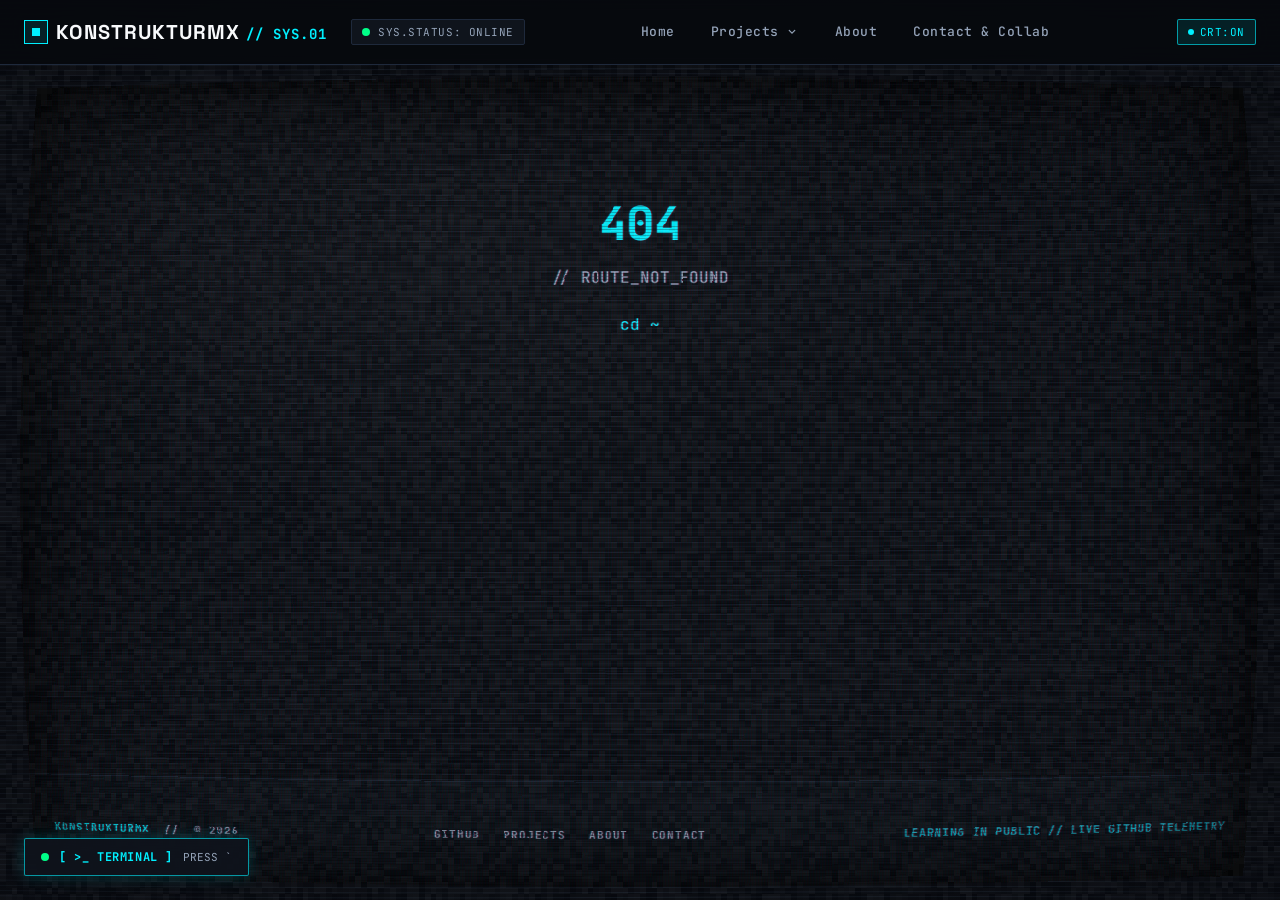
<file: index.html>
<!doctype html>
<html lang="en" class="dark">
  <head>
    <meta charset="UTF-8" />
    <meta name="viewport" content="width=device-width, initial-scale=1.0" />
    <meta name="theme-color" content="#07090E" />
    <!-- Per-page title/description/canonical/og:url are rewritten at build time by scripts/build-pages.mjs -->
    <title>Konstrukturmx — self-taught developer, learning in public</title>
    <meta name="description" content="Portfolio and live GitHub dashboard of Konstrukturmx, a self-taught developer building Rust tools, web apps and 3D experiments in the open." />
    <link rel="canonical" href="https://konstrukturmx.github.io/" />
    <meta name="author" content="Konstrukturmx" />

    <meta property="og:type" content="website" />
    <meta property="og:site_name" content="Konstrukturmx" />
    <meta property="og:title" content="Konstrukturmx — self-taught developer, learning in public" />
    <meta property="og:description" content="Portfolio and live GitHub dashboard of Konstrukturmx, a self-taught developer building Rust tools, web apps and 3D experiments in the open." />
    <meta property="og:url" content="https://konstrukturmx.github.io/" />
    <meta property="og:image" content="https://konstrukturmx.github.io/og.png" />
    <meta property="og:image:width" content="1200" />
    <meta property="og:image:height" content="630" />
    <meta property="og:image:alt" content="Konstrukturmx — learning in public, one commit at a time." />
    <meta name="twitter:card" content="summary_large_image" />
    <meta name="twitter:image" content="https://konstrukturmx.github.io/og.png" />

    <script type="application/ld+json">
      {
        "@context": "https://schema.org",
        "@type": "Person",
        "name": "Konstrukturmx",
        "url": "https://konstrukturmx.github.io/",
        "image": "https://konstrukturmx.github.io/og.png",
        "jobTitle": "Self-taught developer",
        "description": "A self-taught developer who learns by building and shares everything in the open.",
        "sameAs": ["https://github.com/Konstrukturmx"],
        "knowsAbout": ["Rust", "TypeScript", "React", "Three.js", "PHP", "Open source"]
      }
    </script>

    <link rel="icon" href="/favicon.svg" type="image/svg+xml" />
    <!-- Fonts are self-hosted (see src/main.tsx and src/index.css); no third-party requests. -->
    <script type="module" crossorigin src="/assets/index-CLAcXfgR.js"></script>
    <link rel="modulepreload" crossorigin href="/assets/motion-BxJV8lak.js">
    <link rel="stylesheet" crossorigin href="/assets/index-CYS365Uf.css">
  </head>
  <body class="bg-background text-on-surface font-body min-h-screen selection:bg-primary selection:text-on-primary overflow-x-hidden">
    <div id="root"></div>
  </body>
</html>
</file>
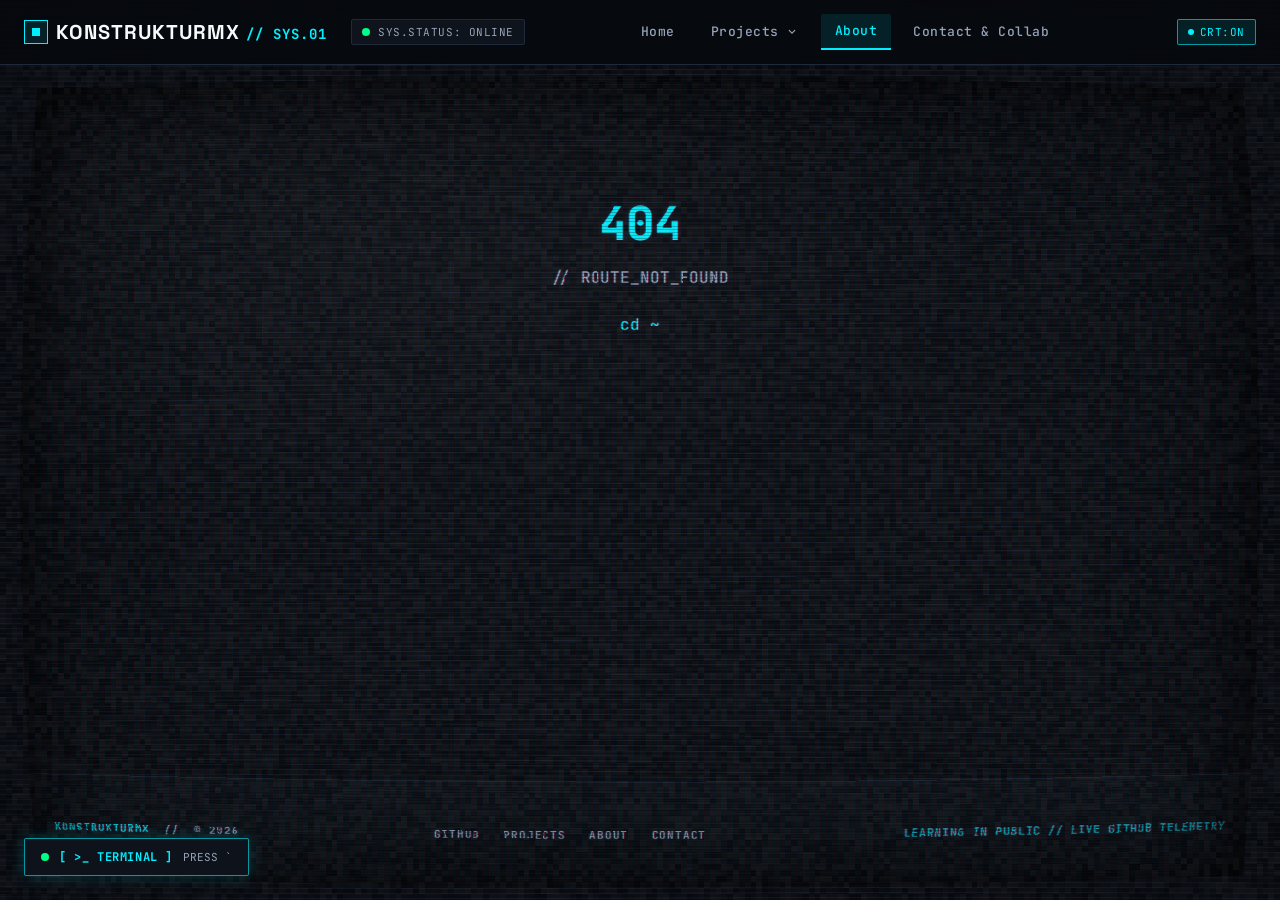
<file: about/index.html>
<!doctype html>
<html lang="en" class="dark">
  <head>
    <meta charset="UTF-8" />
    <meta name="viewport" content="width=device-width, initial-scale=1.0" />
    <meta name="theme-color" content="#07090E" />
    <!-- Per-page title/description/canonical/og:url are rewritten at build time by scripts/build-pages.mjs -->
    <title>About — Konstrukturmx</title>
    <meta name="description" content="Konstrukturmx started coding recently: a generalist who learns by shipping, loves open source and builds a bit of everything." />
    <link rel="canonical" href="https://konstrukturmx.github.io/about/" />
    <meta name="author" content="Konstrukturmx" />

    <meta property="og:type" content="website" />
    <meta property="og:site_name" content="Konstrukturmx" />
    <meta property="og:title" content="About — Konstrukturmx" />
    <meta property="og:description" content="Konstrukturmx started coding recently: a generalist who learns by shipping, loves open source and builds a bit of everything." />
    <meta property="og:url" content="https://konstrukturmx.github.io/about/" />
    <meta property="og:image" content="https://konstrukturmx.github.io/og.png" />
    <meta property="og:image:width" content="1200" />
    <meta property="og:image:height" content="630" />
    <meta property="og:image:alt" content="Konstrukturmx — learning in public, one commit at a time." />
    <meta name="twitter:card" content="summary_large_image" />
    <meta name="twitter:image" content="https://konstrukturmx.github.io/og.png" />

    <script type="application/ld+json">
      {
        "@context": "https://schema.org",
        "@type": "Person",
        "name": "Konstrukturmx",
        "url": "https://konstrukturmx.github.io/",
        "image": "https://konstrukturmx.github.io/og.png",
        "jobTitle": "Self-taught developer",
        "description": "A self-taught developer who learns by building and shares everything in the open.",
        "sameAs": ["https://github.com/Konstrukturmx"],
        "knowsAbout": ["Rust", "TypeScript", "React", "Three.js", "PHP", "Open source"]
      }
    </script>

    <link rel="icon" href="/favicon.svg" type="image/svg+xml" />
    <!-- Fonts are self-hosted (see src/main.tsx and src/index.css); no third-party requests. -->
    <script type="module" crossorigin src="/assets/index-CLAcXfgR.js"></script>
    <link rel="modulepreload" crossorigin href="/assets/motion-BxJV8lak.js">
    <link rel="stylesheet" crossorigin href="/assets/index-CYS365Uf.css">
  </head>
  <body class="bg-background text-on-surface font-body min-h-screen selection:bg-primary selection:text-on-primary overflow-x-hidden">
    <div id="root"></div>
  </body>
</html>
</file>
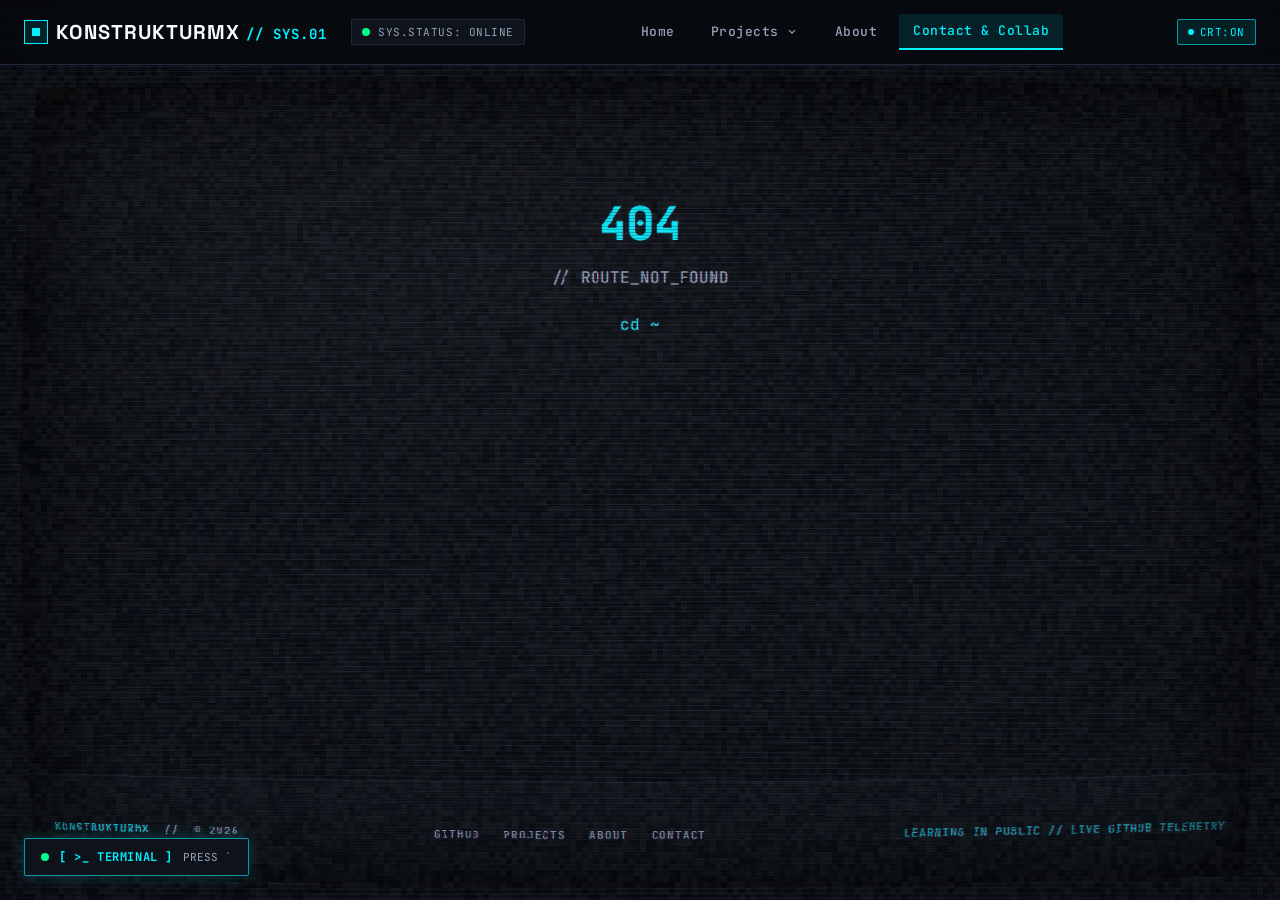
<file: contact/index.html>
<!doctype html>
<html lang="en" class="dark">
  <head>
    <meta charset="UTF-8" />
    <meta name="viewport" content="width=device-width, initial-scale=1.0" />
    <meta name="theme-color" content="#07090E" />
    <!-- Per-page title/description/canonical/og:url are rewritten at build time by scripts/build-pages.mjs -->
    <title>Contact — Konstrukturmx</title>
    <meta name="description" content="Get in touch with Konstrukturmx about open-source collaboration, feedback on projects or small builds." />
    <link rel="canonical" href="https://konstrukturmx.github.io/contact/" />
    <meta name="author" content="Konstrukturmx" />

    <meta property="og:type" content="website" />
    <meta property="og:site_name" content="Konstrukturmx" />
    <meta property="og:title" content="Contact — Konstrukturmx" />
    <meta property="og:description" content="Get in touch with Konstrukturmx about open-source collaboration, feedback on projects or small builds." />
    <meta property="og:url" content="https://konstrukturmx.github.io/contact/" />
    <meta property="og:image" content="https://konstrukturmx.github.io/og.png" />
    <meta property="og:image:width" content="1200" />
    <meta property="og:image:height" content="630" />
    <meta property="og:image:alt" content="Konstrukturmx — learning in public, one commit at a time." />
    <meta name="twitter:card" content="summary_large_image" />
    <meta name="twitter:image" content="https://konstrukturmx.github.io/og.png" />

    <script type="application/ld+json">
      {
        "@context": "https://schema.org",
        "@type": "Person",
        "name": "Konstrukturmx",
        "url": "https://konstrukturmx.github.io/",
        "image": "https://konstrukturmx.github.io/og.png",
        "jobTitle": "Self-taught developer",
        "description": "A self-taught developer who learns by building and shares everything in the open.",
        "sameAs": ["https://github.com/Konstrukturmx"],
        "knowsAbout": ["Rust", "TypeScript", "React", "Three.js", "PHP", "Open source"]
      }
    </script>

    <link rel="icon" href="/favicon.svg" type="image/svg+xml" />
    <!-- Fonts are self-hosted (see src/main.tsx and src/index.css); no third-party requests. -->
    <script type="module" crossorigin src="/assets/index-CLAcXfgR.js"></script>
    <link rel="modulepreload" crossorigin href="/assets/motion-BxJV8lak.js">
    <link rel="stylesheet" crossorigin href="/assets/index-CYS365Uf.css">
  </head>
  <body class="bg-background text-on-surface font-body min-h-screen selection:bg-primary selection:text-on-primary overflow-x-hidden">
    <div id="root"></div>
  </body>
</html>
</file>
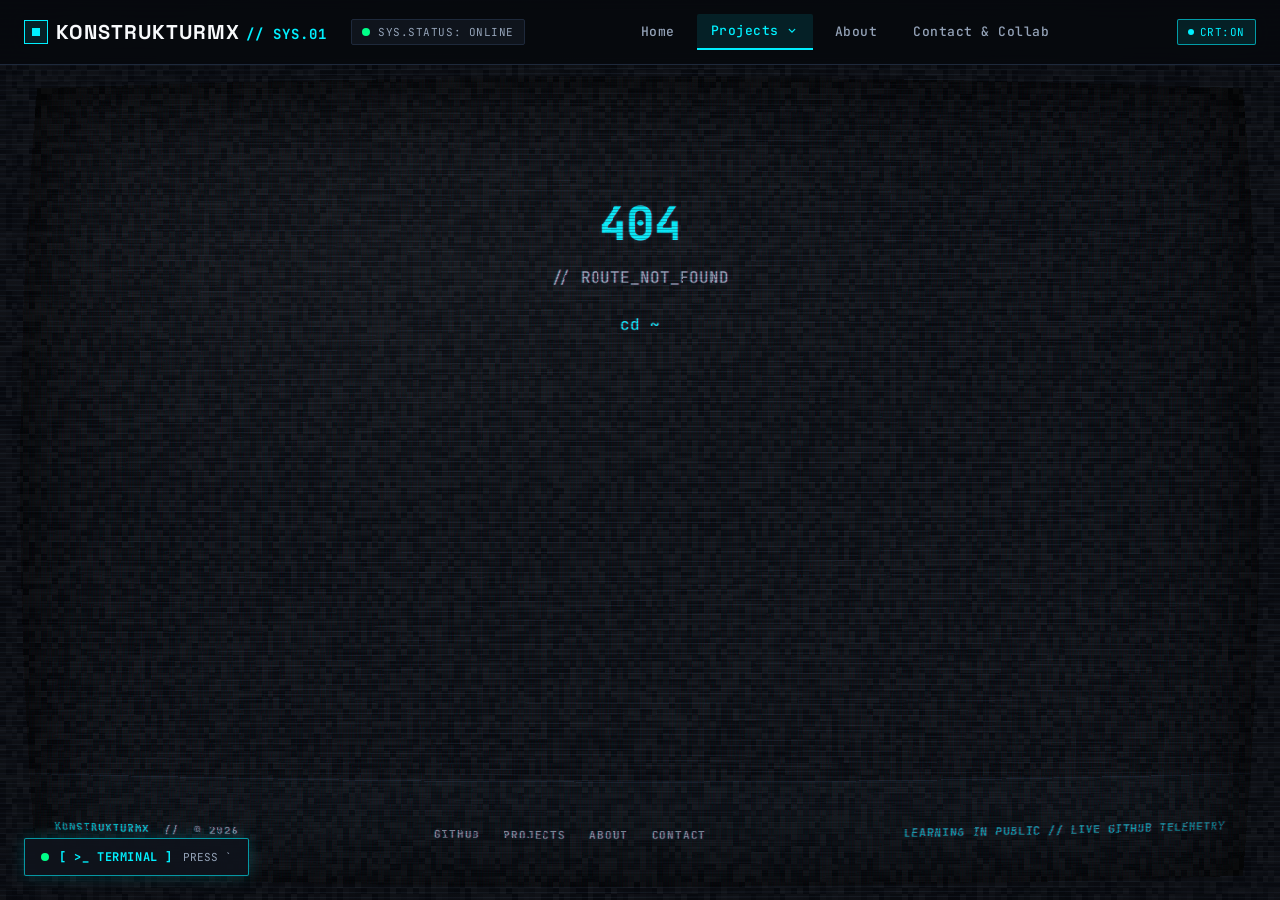
<file: projects/index.html>
<!doctype html>
<html lang="en" class="dark">
  <head>
    <meta charset="UTF-8" />
    <meta name="viewport" content="width=device-width, initial-scale=1.0" />
    <meta name="theme-color" content="#07090E" />
    <!-- Per-page title/description/canonical/og:url are rewritten at build time by scripts/build-pages.mjs -->
    <title>Projects — Konstrukturmx</title>
    <meta name="description" content="Every public repository by Konstrukturmx, synced automatically from GitHub: Rust tools, web projects and experiments." />
    <link rel="canonical" href="https://konstrukturmx.github.io/projects/" />
    <meta name="author" content="Konstrukturmx" />

    <meta property="og:type" content="website" />
    <meta property="og:site_name" content="Konstrukturmx" />
    <meta property="og:title" content="Projects — Konstrukturmx" />
    <meta property="og:description" content="Every public repository by Konstrukturmx, synced automatically from GitHub: Rust tools, web projects and experiments." />
    <meta property="og:url" content="https://konstrukturmx.github.io/projects/" />
    <meta property="og:image" content="https://konstrukturmx.github.io/og.png" />
    <meta property="og:image:width" content="1200" />
    <meta property="og:image:height" content="630" />
    <meta property="og:image:alt" content="Konstrukturmx — learning in public, one commit at a time." />
    <meta name="twitter:card" content="summary_large_image" />
    <meta name="twitter:image" content="https://konstrukturmx.github.io/og.png" />

    <script type="application/ld+json">
      {
        "@context": "https://schema.org",
        "@type": "Person",
        "name": "Konstrukturmx",
        "url": "https://konstrukturmx.github.io/",
        "image": "https://konstrukturmx.github.io/og.png",
        "jobTitle": "Self-taught developer",
        "description": "A self-taught developer who learns by building and shares everything in the open.",
        "sameAs": ["https://github.com/Konstrukturmx"],
        "knowsAbout": ["Rust", "TypeScript", "React", "Three.js", "PHP", "Open source"]
      }
    </script>

    <link rel="icon" href="/favicon.svg" type="image/svg+xml" />
    <!-- Fonts are self-hosted (see src/main.tsx and src/index.css); no third-party requests. -->
    <script type="module" crossorigin src="/assets/index-CLAcXfgR.js"></script>
    <link rel="modulepreload" crossorigin href="/assets/motion-BxJV8lak.js">
    <link rel="stylesheet" crossorigin href="/assets/index-CYS365Uf.css">
  </head>
  <body class="bg-background text-on-surface font-body min-h-screen selection:bg-primary selection:text-on-primary overflow-x-hidden">
    <div id="root"></div>
  </body>
</html>
</file>
<file: assets/index-CYS365Uf.css>
@font-face{font-family:Inter Variable;font-style:normal;font-display:swap;font-weight:100 900;src:url(/assets/inter-cyrillic-ext-wght-normal-BOeWTOD4.woff2) format("woff2-variations");unicode-range:U+0460-052F,U+1C80-1C8A,U+20B4,U+2DE0-2DFF,U+A640-A69F,U+FE2E-FE2F}@font-face{font-family:Inter Variable;font-style:normal;font-display:swap;font-weight:100 900;src:url(/assets/inter-cyrillic-wght-normal-DqGufNeO.woff2) format("woff2-variations");unicode-range:U+0301,U+0400-045F,U+0490-0491,U+04B0-04B1,U+2116}@font-face{font-family:Inter Variable;font-style:normal;font-display:swap;font-weight:100 900;src:url(/assets/inter-greek-ext-wght-normal-DlzME5K_.woff2) format("woff2-variations");unicode-range:U+1F00-1FFF}@font-face{font-family:Inter Variable;font-style:normal;font-display:swap;font-weight:100 900;src:url(/assets/inter-greek-wght-normal-CkhJZR-_.woff2) format("woff2-variations");unicode-range:U+0370-0377,U+037A-037F,U+0384-038A,U+038C,U+038E-03A1,U+03A3-03FF}@font-face{font-family:Inter Variable;font-style:normal;font-display:swap;font-weight:100 900;src:url(/assets/inter-vietnamese-wght-normal-CBcvBZtf.woff2) format("woff2-variations");unicode-range:U+0102-0103,U+0110-0111,U+0128-0129,U+0168-0169,U+01A0-01A1,U+01AF-01B0,U+0300-0301,U+0303-0304,U+0308-0309,U+0323,U+0329,U+1EA0-1EF9,U+20AB}@font-face{font-family:Inter Variable;font-style:normal;font-display:swap;font-weight:100 900;src:url(/assets/inter-latin-ext-wght-normal-DO1Apj_S.woff2) format("woff2-variations");unicode-range:U+0100-02BA,U+02BD-02C5,U+02C7-02CC,U+02CE-02D7,U+02DD-02FF,U+0304,U+0308,U+0329,U+1D00-1DBF,U+1E00-1E9F,U+1EF2-1EFF,U+2020,U+20A0-20AB,U+20AD-20C0,U+2113,U+2C60-2C7F,U+A720-A7FF}@font-face{font-family:Inter Variable;font-style:normal;font-display:swap;font-weight:100 900;src:url(/assets/inter-latin-wght-normal-Dx4kXJAl.woff2) format("woff2-variations");unicode-range:U+0000-00FF,U+0131,U+0152-0153,U+02BB-02BC,U+02C6,U+02DA,U+02DC,U+0304,U+0308,U+0329,U+2000-206F,U+20AC,U+2122,U+2191,U+2193,U+2212,U+2215,U+FEFF,U+FFFD}@font-face{font-family:Space Grotesk Variable;font-style:normal;font-display:swap;font-weight:300 700;src:url(/assets/space-grotesk-vietnamese-wght-normal-D0rl6rjA.woff2) format("woff2-variations");unicode-range:U+0102-0103,U+0110-0111,U+0128-0129,U+0168-0169,U+01A0-01A1,U+01AF-01B0,U+0300-0301,U+0303-0304,U+0308-0309,U+0323,U+0329,U+1EA0-1EF9,U+20AB}@font-face{font-family:Space Grotesk Variable;font-style:normal;font-display:swap;font-weight:300 700;src:url(/assets/space-grotesk-latin-ext-wght-normal-D9tNdqV9.woff2) format("woff2-variations");unicode-range:U+0100-02BA,U+02BD-02C5,U+02C7-02CC,U+02CE-02D7,U+02DD-02FF,U+0304,U+0308,U+0329,U+1D00-1DBF,U+1E00-1E9F,U+1EF2-1EFF,U+2020,U+20A0-20AB,U+20AD-20C0,U+2113,U+2C60-2C7F,U+A720-A7FF}@font-face{font-family:Space Grotesk Variable;font-style:normal;font-display:swap;font-weight:300 700;src:url(/assets/space-grotesk-latin-wght-normal-BhU9QXUp.woff2) format("woff2-variations");unicode-range:U+0000-00FF,U+0131,U+0152-0153,U+02BB-02BC,U+02C6,U+02DA,U+02DC,U+0304,U+0308,U+0329,U+2000-206F,U+20AC,U+2122,U+2191,U+2193,U+2212,U+2215,U+FEFF,U+FFFD}@font-face{font-family:JetBrains Mono Variable;font-style:normal;font-display:swap;font-weight:100 800;src:url([data-uri]) format("woff2-variations");unicode-range:U+0460-052F,U+1C80-1C8A,U+20B4,U+2DE0-2DFF,U+A640-A69F,U+FE2E-FE2F}@font-face{font-family:JetBrains Mono Variable;font-style:normal;font-display:swap;font-weight:100 800;src:url(/assets/jetbrains-mono-cyrillic-wght-normal-D73BlboJ.woff2) format("woff2-variations");unicode-range:U+0301,U+0400-045F,U+0490-0491,U+04B0-04B1,U+2116}@font-face{font-family:JetBrains Mono Variable;font-style:normal;font-display:swap;font-weight:100 800;src:url(/assets/jetbrains-mono-greek-wght-normal-Bw9x6K1M.woff2) format("woff2-variations");unicode-range:U+0370-0377,U+037A-037F,U+0384-038A,U+038C,U+038E-03A1,U+03A3-03FF}@font-face{font-family:JetBrains Mono Variable;font-style:normal;font-display:swap;font-weight:100 800;src:url(/assets/jetbrains-mono-vietnamese-wght-normal-Bt-aOZkq.woff2) format("woff2-variations");unicode-range:U+0102-0103,U+0110-0111,U+0128-0129,U+0168-0169,U+01A0-01A1,U+01AF-01B0,U+0300-0301,U+0303-0304,U+0308-0309,U+0323,U+0329,U+1EA0-1EF9,U+20AB}@font-face{font-family:JetBrains Mono Variable;font-style:normal;font-display:swap;font-weight:100 800;src:url(/assets/jetbrains-mono-latin-ext-wght-normal-DBQx-q_a.woff2) format("woff2-variations");unicode-range:U+0100-02BA,U+02BD-02C5,U+02C7-02CC,U+02CE-02D7,U+02DD-02FF,U+0304,U+0308,U+0329,U+1D00-1DBF,U+1E00-1E9F,U+1EF2-1EFF,U+2020,U+20A0-20AB,U+20AD-20C0,U+2113,U+2C60-2C7F,U+A720-A7FF}@font-face{font-family:JetBrains Mono Variable;font-style:normal;font-display:swap;font-weight:100 800;src:url(/assets/jetbrains-mono-latin-wght-normal-B9CIFXIH.woff2) format("woff2-variations");unicode-range:U+0000-00FF,U+0131,U+0152-0153,U+02BB-02BC,U+02C6,U+02DA,U+02DC,U+0304,U+0308,U+0329,U+2000-206F,U+20AC,U+2122,U+2191,U+2193,U+2212,U+2215,U+FEFF,U+FFFD}@font-face{font-family:JetBrains Mono Variable;font-style:italic;font-display:swap;font-weight:100 800;src:url([data-uri]) format("woff2-variations");unicode-range:U+0460-052F,U+1C80-1C8A,U+20B4,U+2DE0-2DFF,U+A640-A69F,U+FE2E-FE2F}@font-face{font-family:JetBrains Mono Variable;font-style:italic;font-display:swap;font-weight:100 800;src:url(/assets/jetbrains-mono-cyrillic-wght-italic-CfQkWpeR.woff2) format("woff2-variations");unicode-range:U+0301,U+0400-045F,U+0490-0491,U+04B0-04B1,U+2116}@font-face{font-family:JetBrains Mono Variable;font-style:italic;font-display:swap;font-weight:100 800;src:url(/assets/jetbrains-mono-greek-wght-italic-Dmq-fBVQ.woff2) format("woff2-variations");unicode-range:U+0370-0377,U+037A-037F,U+0384-038A,U+038C,U+038E-03A1,U+03A3-03FF}@font-face{font-family:JetBrains Mono Variable;font-style:italic;font-display:swap;font-weight:100 800;src:url(/assets/jetbrains-mono-vietnamese-wght-italic-Dcombn6O.woff2) format("woff2-variations");unicode-range:U+0102-0103,U+0110-0111,U+0128-0129,U+0168-0169,U+01A0-01A1,U+01AF-01B0,U+0300-0301,U+0303-0304,U+0308-0309,U+0323,U+0329,U+1EA0-1EF9,U+20AB}@font-face{font-family:JetBrains Mono Variable;font-style:italic;font-display:swap;font-weight:100 800;src:url(/assets/jetbrains-mono-latin-ext-wght-italic-BrDczivE.woff2) format("woff2-variations");unicode-range:U+0100-02BA,U+02BD-02C5,U+02C7-02CC,U+02CE-02D7,U+02DD-02FF,U+0304,U+0308,U+0329,U+1D00-1DBF,U+1E00-1E9F,U+1EF2-1EFF,U+2020,U+20A0-20AB,U+20AD-20C0,U+2113,U+2C60-2C7F,U+A720-A7FF}@font-face{font-family:JetBrains Mono Variable;font-style:italic;font-display:swap;font-weight:100 800;src:url(/assets/jetbrains-mono-latin-wght-italic-B2M6KQje.woff2) format("woff2-variations");unicode-range:U+0000-00FF,U+0131,U+0152-0153,U+02BB-02BC,U+02C6,U+02DA,U+02DC,U+0304,U+0308,U+0329,U+2000-206F,U+20AC,U+2122,U+2191,U+2193,U+2212,U+2215,U+FEFF,U+FFFD}*,:before,:after{--tw-border-spacing-x: 0;--tw-border-spacing-y: 0;--tw-translate-x: 0;--tw-translate-y: 0;--tw-rotate: 0;--tw-skew-x: 0;--tw-skew-y: 0;--tw-scale-x: 1;--tw-scale-y: 1;--tw-pan-x: ;--tw-pan-y: ;--tw-pinch-zoom: ;--tw-scroll-snap-strictness: proximity;--tw-gradient-from-position: ;--tw-gradient-via-position: ;--tw-gradient-to-position: ;--tw-ordinal: ;--tw-slashed-zero: ;--tw-numeric-figure: ;--tw-numeric-spacing: ;--tw-numeric-fraction: ;--tw-ring-inset: ;--tw-ring-offset-width: 0px;--tw-ring-offset-color: #fff;--tw-ring-color: rgb(59 130 246 / .5);--tw-ring-offset-shadow: 0 0 #0000;--tw-ring-shadow: 0 0 #0000;--tw-shadow: 0 0 #0000;--tw-shadow-colored: 0 0 #0000;--tw-blur: ;--tw-brightness: ;--tw-contrast: ;--tw-grayscale: ;--tw-hue-rotate: ;--tw-invert: ;--tw-saturate: ;--tw-sepia: ;--tw-drop-shadow: ;--tw-backdrop-blur: ;--tw-backdrop-brightness: ;--tw-backdrop-contrast: ;--tw-backdrop-grayscale: ;--tw-backdrop-hue-rotate: ;--tw-backdrop-invert: ;--tw-backdrop-opacity: ;--tw-backdrop-saturate: ;--tw-backdrop-sepia: ;--tw-contain-size: ;--tw-contain-layout: ;--tw-contain-paint: ;--tw-contain-style: }::backdrop{--tw-border-spacing-x: 0;--tw-border-spacing-y: 0;--tw-translate-x: 0;--tw-translate-y: 0;--tw-rotate: 0;--tw-skew-x: 0;--tw-skew-y: 0;--tw-scale-x: 1;--tw-scale-y: 1;--tw-pan-x: ;--tw-pan-y: ;--tw-pinch-zoom: ;--tw-scroll-snap-strictness: proximity;--tw-gradient-from-position: ;--tw-gradient-via-position: ;--tw-gradient-to-position: ;--tw-ordinal: ;--tw-slashed-zero: ;--tw-numeric-figure: ;--tw-numeric-spacing: ;--tw-numeric-fraction: ;--tw-ring-inset: ;--tw-ring-offset-width: 0px;--tw-ring-offset-color: #fff;--tw-ring-color: rgb(59 130 246 / .5);--tw-ring-offset-shadow: 0 0 #0000;--tw-ring-shadow: 0 0 #0000;--tw-shadow: 0 0 #0000;--tw-shadow-colored: 0 0 #0000;--tw-blur: ;--tw-brightness: ;--tw-contrast: ;--tw-grayscale: ;--tw-hue-rotate: ;--tw-invert: ;--tw-saturate: ;--tw-sepia: ;--tw-drop-shadow: ;--tw-backdrop-blur: ;--tw-backdrop-brightness: ;--tw-backdrop-contrast: ;--tw-backdrop-grayscale: ;--tw-backdrop-hue-rotate: ;--tw-backdrop-invert: ;--tw-backdrop-opacity: ;--tw-backdrop-saturate: ;--tw-backdrop-sepia: ;--tw-contain-size: ;--tw-contain-layout: ;--tw-contain-paint: ;--tw-contain-style: }*,:before,:after{box-sizing:border-box;border-width:0;border-style:solid;border-color:#e5e7eb}:before,:after{--tw-content: ""}html,:host{line-height:1.5;-webkit-text-size-adjust:100%;-moz-tab-size:4;-o-tab-size:4;tab-size:4;font-family:ui-sans-serif,system-ui,sans-serif,"Apple Color Emoji","Segoe UI Emoji",Segoe UI Symbol,"Noto Color Emoji";font-feature-settings:normal;font-variation-settings:normal;-webkit-tap-highlight-color:transparent}body{margin:0;line-height:inherit}hr{height:0;color:inherit;border-top-width:1px}abbr:where([title]){-webkit-text-decoration:underline dotted;text-decoration:underline dotted}h1,h2,h3,h4,h5,h6{font-size:inherit;font-weight:inherit}a{color:inherit;text-decoration:inherit}b,strong{font-weight:bolder}code,kbd,samp,pre{font-family:JetBrains Mono Variable,JetBrains Mono,monospace;font-feature-settings:normal;font-variation-settings:normal;font-size:1em}small{font-size:80%}sub,sup{font-size:75%;line-height:0;position:relative;vertical-align:baseline}sub{bottom:-.25em}sup{top:-.5em}table{text-indent:0;border-color:inherit;border-collapse:collapse}button,input,optgroup,select,textarea{font-family:inherit;font-feature-settings:inherit;font-variation-settings:inherit;font-size:100%;font-weight:inherit;line-height:inherit;letter-spacing:inherit;color:inherit;margin:0;padding:0}button,select{text-transform:none}button,input:where([type=button]),input:where([type=reset]),input:where([type=submit]){-webkit-appearance:button;background-color:transparent;background-image:none}:-moz-focusring{outline:auto}:-moz-ui-invalid{box-shadow:none}progress{vertical-align:baseline}::-webkit-inner-spin-button,::-webkit-outer-spin-button{height:auto}[type=search]{-webkit-appearance:textfield;outline-offset:-2px}::-webkit-search-decoration{-webkit-appearance:none}::-webkit-file-upload-button{-webkit-appearance:button;font:inherit}summary{display:list-item}blockquote,dl,dd,h1,h2,h3,h4,h5,h6,hr,figure,p,pre{margin:0}fieldset{margin:0;padding:0}legend{padding:0}ol,ul,menu{list-style:none;margin:0;padding:0}dialog{padding:0}textarea{resize:vertical}input::-moz-placeholder,textarea::-moz-placeholder{opacity:1;color:#9ca3af}input::placeholder,textarea::placeholder{opacity:1;color:#9ca3af}button,[role=button]{cursor:pointer}:disabled{cursor:default}img,svg,video,canvas,audio,iframe,embed,object{display:block;vertical-align:middle}img,video{max-width:100%;height:auto}[hidden]:where(:not([hidden=until-found])){display:none}input:where([type=text]),input:where(:not([type])),input:where([type=email]),input:where([type=url]),input:where([type=password]),input:where([type=number]),input:where([type=date]),input:where([type=datetime-local]),input:where([type=month]),input:where([type=search]),input:where([type=tel]),input:where([type=time]),input:where([type=week]),select:where([multiple]),textarea,select{-webkit-appearance:none;-moz-appearance:none;appearance:none;background-color:#fff;border-color:#6b7280;border-width:1px;border-radius:0;padding:.5rem .75rem;font-size:1rem;line-height:1.5rem;--tw-shadow: 0 0 #0000}input:where([type=text]):focus,input:where(:not([type])):focus,input:where([type=email]):focus,input:where([type=url]):focus,input:where([type=password]):focus,input:where([type=number]):focus,input:where([type=date]):focus,input:where([type=datetime-local]):focus,input:where([type=month]):focus,input:where([type=search]):focus,input:where([type=tel]):focus,input:where([type=time]):focus,input:where([type=week]):focus,select:where([multiple]):focus,textarea:focus,select:focus{outline:2px solid transparent;outline-offset:2px;--tw-ring-inset: var(--tw-empty, );--tw-ring-offset-width: 0px;--tw-ring-offset-color: #fff;--tw-ring-color: #2563eb;--tw-ring-offset-shadow: var(--tw-ring-inset) 0 0 0 var(--tw-ring-offset-width) var(--tw-ring-offset-color);--tw-ring-shadow: var(--tw-ring-inset) 0 0 0 calc(1px + var(--tw-ring-offset-width)) var(--tw-ring-color);box-shadow:var(--tw-ring-offset-shadow),var(--tw-ring-shadow),var(--tw-shadow);border-color:#2563eb}input::-moz-placeholder,textarea::-moz-placeholder{color:#6b7280;opacity:1}input::placeholder,textarea::placeholder{color:#6b7280;opacity:1}::-webkit-datetime-edit-fields-wrapper{padding:0}::-webkit-date-and-time-value{min-height:1.5em;text-align:inherit}::-webkit-datetime-edit{display:inline-flex}::-webkit-datetime-edit,::-webkit-datetime-edit-year-field,::-webkit-datetime-edit-month-field,::-webkit-datetime-edit-day-field,::-webkit-datetime-edit-hour-field,::-webkit-datetime-edit-minute-field,::-webkit-datetime-edit-second-field,::-webkit-datetime-edit-millisecond-field,::-webkit-datetime-edit-meridiem-field{padding-top:0;padding-bottom:0}select{background-image:url("data:image/svg+xml,%3csvg xmlns='http://www.w3.org/2000/svg' fill='none' viewBox='0 0 20 20'%3e%3cpath stroke='%236b7280' stroke-linecap='round' stroke-linejoin='round' stroke-width='1.5' d='M6 8l4 4 4-4'/%3e%3c/svg%3e");background-position:right .5rem center;background-repeat:no-repeat;background-size:1.5em 1.5em;padding-right:2.5rem;-webkit-print-color-adjust:exact;print-color-adjust:exact}select:where([multiple]),select:where([size]:not([size="1"])){background-image:initial;background-position:initial;background-repeat:unset;background-size:initial;padding-right:.75rem;-webkit-print-color-adjust:unset;print-color-adjust:unset}input:where([type=checkbox]),input:where([type=radio]){-webkit-appearance:none;-moz-appearance:none;appearance:none;padding:0;-webkit-print-color-adjust:exact;print-color-adjust:exact;display:inline-block;vertical-align:middle;background-origin:border-box;-webkit-user-select:none;-moz-user-select:none;user-select:none;flex-shrink:0;height:1rem;width:1rem;color:#2563eb;background-color:#fff;border-color:#6b7280;border-width:1px;--tw-shadow: 0 0 #0000}input:where([type=checkbox]){border-radius:0}input:where([type=radio]){border-radius:100%}input:where([type=checkbox]):focus,input:where([type=radio]):focus{outline:2px solid transparent;outline-offset:2px;--tw-ring-inset: var(--tw-empty, );--tw-ring-offset-width: 2px;--tw-ring-offset-color: #fff;--tw-ring-color: #2563eb;--tw-ring-offset-shadow: var(--tw-ring-inset) 0 0 0 var(--tw-ring-offset-width) var(--tw-ring-offset-color);--tw-ring-shadow: var(--tw-ring-inset) 0 0 0 calc(2px + var(--tw-ring-offset-width)) var(--tw-ring-color);box-shadow:var(--tw-ring-offset-shadow),var(--tw-ring-shadow),var(--tw-shadow)}input:where([type=checkbox]):checked,input:where([type=radio]):checked{border-color:transparent;background-color:currentColor;background-size:100% 100%;background-position:center;background-repeat:no-repeat}input:where([type=checkbox]):checked{background-image:url("data:image/svg+xml,%3csvg viewBox='0 0 16 16' fill='white' xmlns='http://www.w3.org/2000/svg'%3e%3cpath d='M12.207 4.793a1 1 0 010 1.414l-5 5a1 1 0 01-1.414 0l-2-2a1 1 0 011.414-1.414L6.5 9.086l4.293-4.293a1 1 0 011.414 0z'/%3e%3c/svg%3e")}@media (forced-colors: active){input:where([type=checkbox]):checked{-webkit-appearance:auto;-moz-appearance:auto;appearance:auto}}input:where([type=radio]):checked{background-image:url("data:image/svg+xml,%3csvg viewBox='0 0 16 16' fill='white' xmlns='http://www.w3.org/2000/svg'%3e%3ccircle cx='8' cy='8' r='3'/%3e%3c/svg%3e")}@media (forced-colors: active){input:where([type=radio]):checked{-webkit-appearance:auto;-moz-appearance:auto;appearance:auto}}input:where([type=checkbox]):checked:hover,input:where([type=checkbox]):checked:focus,input:where([type=radio]):checked:hover,input:where([type=radio]):checked:focus{border-color:transparent;background-color:currentColor}input:where([type=checkbox]):indeterminate{background-image:url("data:image/svg+xml,%3csvg xmlns='http://www.w3.org/2000/svg' fill='none' viewBox='0 0 16 16'%3e%3cpath stroke='white' stroke-linecap='round' stroke-linejoin='round' stroke-width='2' d='M4 8h8'/%3e%3c/svg%3e");border-color:transparent;background-color:currentColor;background-size:100% 100%;background-position:center;background-repeat:no-repeat}@media (forced-colors: active){input:where([type=checkbox]):indeterminate{-webkit-appearance:auto;-moz-appearance:auto;appearance:auto}}input:where([type=checkbox]):indeterminate:hover,input:where([type=checkbox]):indeterminate:focus{border-color:transparent;background-color:currentColor}input:where([type=file]){background:unset;border-color:inherit;border-width:0;border-radius:0;padding:0;font-size:unset;line-height:inherit}input:where([type=file]):focus{outline:1px solid ButtonText;outline:1px auto -webkit-focus-ring-color}html{scroll-behavior:smooth}:focus-visible{outline:1px solid #00f0ff;outline-offset:2px}@font-face{font-family:Material Symbols Outlined;font-style:normal;font-weight:400;font-display:block;src:url(/assets/material-symbols-subset-CNM_rDi5.woff2) format("woff2")}.material-symbols-outlined{font-family:Material Symbols Outlined;font-weight:400;font-style:normal;font-size:24px;letter-spacing:normal;text-transform:none;word-wrap:normal;font-feature-settings:"liga";-webkit-font-feature-settings:"liga";-webkit-font-smoothing:antialiased}.sr-only{position:absolute;width:1px;height:1px;padding:0;margin:-1px;overflow:hidden;clip:rect(0,0,0,0);white-space:nowrap;border-width:0}.pointer-events-none{pointer-events:none}.visible{visibility:visible}.static{position:static}.fixed{position:fixed}.absolute{position:absolute}.relative{position:relative}.inset-0{top:0;right:0;bottom:0;left:0}.inset-x-0{left:0;right:0}.-bottom-1{bottom:-.25rem}.-left-1{left:-.25rem}.-left-\[10000px\]{left:-10000px}.-left-\[5px\]{left:-5px}.-right-1{right:-.25rem}.-top-1{top:-.25rem}.bottom-0{bottom:0}.bottom-2{bottom:.5rem}.bottom-4{bottom:1rem}.left-0{left:0}.left-2{left:.5rem}.left-4{left:1rem}.right-0{right:0}.right-2{right:.5rem}.top-0{top:0}.top-16{top:4rem}.top-2{top:.5rem}.top-full{top:100%}.-z-0{z-index:0}.-z-10{z-index:-10}.-z-30{z-index:-30}.z-10{z-index:10}.z-30{z-index:30}.z-40{z-index:40}.z-50{z-index:50}.mx-auto{margin-left:auto;margin-right:auto}.mb-1{margin-bottom:.25rem}.mb-1\.5{margin-bottom:.375rem}.mb-12{margin-bottom:3rem}.mb-16{margin-bottom:4rem}.mb-2{margin-bottom:.5rem}.mb-20{margin-bottom:5rem}.mb-3{margin-bottom:.75rem}.mb-4{margin-bottom:1rem}.mb-5{margin-bottom:1.25rem}.mb-6{margin-bottom:1.5rem}.mb-8{margin-bottom:2rem}.ml-2{margin-left:.5rem}.ml-3{margin-left:.75rem}.mt-0\.5{margin-top:.125rem}.mt-1{margin-top:.25rem}.mt-2{margin-top:.5rem}.mt-3{margin-top:.75rem}.mt-4{margin-top:1rem}.mt-6{margin-top:1.5rem}.mt-auto{margin-top:auto}.block{display:block}.inline-block{display:inline-block}.flex{display:flex}.inline-flex{display:inline-flex}.table{display:table}.grid{display:grid}.hidden{display:none}.h-1\.5{height:.375rem}.h-12{height:3rem}.h-14{height:3.5rem}.h-16{height:4rem}.h-2{height:.5rem}.h-2\.5{height:.625rem}.h-24{height:6rem}.h-4{height:1rem}.h-40{height:10rem}.h-48{height:12rem}.h-5{height:1.25rem}.h-52{height:13rem}.h-6{height:1.5rem}.h-64{height:16rem}.h-80{height:20rem}.h-\[10px\]{height:10px}.h-\[280px\]{height:280px}.h-\[72px\]{height:72px}.h-full{height:100%}.h-px{height:1px}.min-h-\[26px\]{min-height:26px}.min-h-\[44px\]{min-height:44px}.min-h-full{min-height:100%}.min-h-screen{min-height:100vh}.w-1\.5{width:.375rem}.w-2{width:.5rem}.w-2\.5{width:.625rem}.w-2\/3{width:66.666667%}.w-3\/4{width:75%}.w-4{width:1rem}.w-40{width:10rem}.w-5{width:1.25rem}.w-6{width:1.5rem}.w-64{width:16rem}.w-\[10px\]{width:10px}.w-\[72px\]{width:72px}.w-\[min\(380px\,calc\(100vw-2rem\)\)\]{width:min(380px,calc(100vw - 2rem))}.w-\[min\(620px\,calc\(100vw-2rem\)\)\]{width:min(620px,calc(100vw - 2rem))}.w-full{width:100%}.w-max{width:-moz-max-content;width:max-content}.w-px{width:1px}.min-w-0{min-width:0px}.max-w-2xl{max-width:42rem}.max-w-3xl{max-width:48rem}.max-w-7xl{max-width:80rem}.flex-1{flex:1 1 0%}.shrink-0{flex-shrink:0}.rotate-180{--tw-rotate: 180deg;transform:translate(var(--tw-translate-x),var(--tw-translate-y)) rotate(var(--tw-rotate)) skew(var(--tw-skew-x)) skewY(var(--tw-skew-y)) scaleX(var(--tw-scale-x)) scaleY(var(--tw-scale-y))}.transform{transform:translate(var(--tw-translate-x),var(--tw-translate-y)) rotate(var(--tw-rotate)) skew(var(--tw-skew-x)) skewY(var(--tw-skew-y)) scaleX(var(--tw-scale-x)) scaleY(var(--tw-scale-y))}@keyframes ping{75%,to{transform:scale(2);opacity:0}}.animate-ping{animation:ping 1s cubic-bezier(0,0,.2,1) infinite}@keyframes pulse{50%{opacity:.5}}.animate-pulse{animation:pulse 2s cubic-bezier(.4,0,.6,1) infinite}@keyframes spin{to{transform:rotate(360deg)}}.animate-spin{animation:spin 1s linear infinite}.cursor-crosshair{cursor:crosshair}.cursor-grab{cursor:grab}.cursor-pointer{cursor:pointer}.select-none{-webkit-user-select:none;-moz-user-select:none;user-select:none}.resize-y{resize:vertical}.resize{resize:both}.grid-cols-1{grid-template-columns:repeat(1,minmax(0,1fr))}.grid-cols-2{grid-template-columns:repeat(2,minmax(0,1fr))}.flex-col{flex-direction:column}.flex-wrap{flex-wrap:wrap}.items-start{align-items:flex-start}.items-center{align-items:center}.justify-end{justify-content:flex-end}.justify-center{justify-content:center}.justify-between{justify-content:space-between}.gap-1{gap:.25rem}.gap-1\.5{gap:.375rem}.gap-2{gap:.5rem}.gap-2\.5{gap:.625rem}.gap-3{gap:.75rem}.gap-4{gap:1rem}.gap-6{gap:1.5rem}.gap-8{gap:2rem}.gap-\[1px\]{gap:1px}.gap-\[3px\]{gap:3px}.gap-x-4{-moz-column-gap:1rem;column-gap:1rem}.gap-y-1{row-gap:.25rem}.space-y-1>:not([hidden])~:not([hidden]){--tw-space-y-reverse: 0;margin-top:calc(.25rem * calc(1 - var(--tw-space-y-reverse)));margin-bottom:calc(.25rem * var(--tw-space-y-reverse))}.space-y-3>:not([hidden])~:not([hidden]){--tw-space-y-reverse: 0;margin-top:calc(.75rem * calc(1 - var(--tw-space-y-reverse)));margin-bottom:calc(.75rem * var(--tw-space-y-reverse))}.space-y-4>:not([hidden])~:not([hidden]){--tw-space-y-reverse: 0;margin-top:calc(1rem * calc(1 - var(--tw-space-y-reverse)));margin-bottom:calc(1rem * var(--tw-space-y-reverse))}.space-y-6>:not([hidden])~:not([hidden]){--tw-space-y-reverse: 0;margin-top:calc(1.5rem * calc(1 - var(--tw-space-y-reverse)));margin-bottom:calc(1.5rem * var(--tw-space-y-reverse))}.space-y-8>:not([hidden])~:not([hidden]){--tw-space-y-reverse: 0;margin-top:calc(2rem * calc(1 - var(--tw-space-y-reverse)));margin-bottom:calc(2rem * var(--tw-space-y-reverse))}.overflow-hidden{overflow:hidden}.overflow-x-auto{overflow-x:auto}.overflow-y-auto{overflow-y:auto}.overflow-x-hidden{overflow-x:hidden}.truncate{overflow:hidden;text-overflow:ellipsis;white-space:nowrap}.whitespace-nowrap{white-space:nowrap}.whitespace-pre{white-space:pre}.break-words{overflow-wrap:break-word}.rounded-\[1px\]{border-radius:1px}.rounded-full{border-radius:9999px}.rounded-sm{border-radius:2px}.rounded-t-sm{border-top-left-radius:2px;border-top-right-radius:2px}.border{border-width:1px}.border-b{border-bottom-width:1px}.border-b-2{border-bottom-width:2px}.border-l{border-left-width:1px}.border-l-2{border-left-width:2px}.border-t{border-top-width:1px}.border-t-2{border-top-width:2px}.border-dashed{border-style:dashed}.border-none{border-style:none}.border-error{--tw-border-opacity: 1;border-color:rgb(255 0 85 / var(--tw-border-opacity, 1))}.border-error\/50{border-color:#ff005580}.border-outline{--tw-border-opacity: 1;border-color:rgb(30 41 59 / var(--tw-border-opacity, 1))}.border-outline\/50{border-color:#1e293b80}.border-outline\/70{border-color:#1e293bb3}.border-outline\/80{border-color:#1e293bcc}.border-primary{--tw-border-opacity: 1;border-color:rgb(0 240 255 / var(--tw-border-opacity, 1))}.border-primary\/30{border-color:#00f0ff4d}.border-primary\/40{border-color:#00f0ff66}.border-primary\/50{border-color:#00f0ff80}.border-primary\/60{border-color:#00f0ff99}.border-secondary\/30{border-color:#3b82f64d}.border-success\/50{border-color:#00ff8880}.border-t-primary{--tw-border-opacity: 1;border-top-color:rgb(0 240 255 / var(--tw-border-opacity, 1))}.bg-\[\#05070B\]{--tw-bg-opacity: 1;background-color:rgb(5 7 11 / var(--tw-bg-opacity, 1))}.bg-\[\#07090E\]{--tw-bg-opacity: 1;background-color:rgb(7 9 14 / var(--tw-bg-opacity, 1))}.bg-\[\#07090E\]\/90{background-color:#07090ee6}.bg-\[\#07090E\]\/95{background-color:#07090ef2}.bg-background{--tw-bg-opacity: 1;background-color:rgb(7 9 14 / var(--tw-bg-opacity, 1))}.bg-error{--tw-bg-opacity: 1;background-color:rgb(255 0 85 / var(--tw-bg-opacity, 1))}.bg-error\/5{background-color:#ff00550d}.bg-on-surface-variant\/50{background-color:#94a3b880}.bg-primary{--tw-bg-opacity: 1;background-color:rgb(0 240 255 / var(--tw-bg-opacity, 1))}.bg-primary\/10{background-color:#00f0ff1a}.bg-primary\/25{background-color:#00f0ff40}.bg-primary\/50{background-color:#00f0ff80}.bg-primary\/75{background-color:#00f0ffbf}.bg-secondary{--tw-bg-opacity: 1;background-color:rgb(59 130 246 / var(--tw-bg-opacity, 1))}.bg-secondary\/10{background-color:#3b82f61a}.bg-success{--tw-bg-opacity: 1;background-color:rgb(0 255 136 / var(--tw-bg-opacity, 1))}.bg-success\/5{background-color:#00ff880d}.bg-surface{--tw-bg-opacity: 1;background-color:rgb(15 20 28 / var(--tw-bg-opacity, 1))}.bg-surface-variant{--tw-bg-opacity: 1;background-color:rgb(22 29 40 / var(--tw-bg-opacity, 1))}.bg-surface-variant\/40{background-color:#161d2866}.bg-surface\/40{background-color:#0f141c66}.bg-surface\/50{background-color:#0f141c80}.bg-surface\/60{background-color:#0f141c99}.bg-surface\/80{background-color:#0f141ccc}.bg-surface\/95{background-color:#0f141cf2}.bg-transparent{background-color:transparent}.fill-current{fill:currentColor}.p-0{padding:0}.p-2{padding:.5rem}.p-3{padding:.75rem}.p-4{padding:1rem}.p-5{padding:1.25rem}.p-6{padding:1.5rem}.p-8{padding:2rem}.p-\[1px\]{padding:1px}.px-2{padding-left:.5rem;padding-right:.5rem}.px-2\.5{padding-left:.625rem;padding-right:.625rem}.px-3{padding-left:.75rem;padding-right:.75rem}.px-3\.5{padding-left:.875rem;padding-right:.875rem}.px-4{padding-left:1rem;padding-right:1rem}.px-6{padding-left:1.5rem;padding-right:1.5rem}.py-0\.5{padding-top:.125rem;padding-bottom:.125rem}.py-1{padding-top:.25rem;padding-bottom:.25rem}.py-1\.5{padding-top:.375rem;padding-bottom:.375rem}.py-12{padding-top:3rem;padding-bottom:3rem}.py-2{padding-top:.5rem;padding-bottom:.5rem}.py-2\.5{padding-top:.625rem;padding-bottom:.625rem}.py-24{padding-top:6rem;padding-bottom:6rem}.py-3{padding-top:.75rem;padding-bottom:.75rem}.pb-1{padding-bottom:.25rem}.pb-3{padding-bottom:.75rem}.pb-32{padding-bottom:8rem}.pl-4{padding-left:1rem}.pl-6{padding-left:1.5rem}.pt-1{padding-top:.25rem}.pt-2{padding-top:.5rem}.pt-3{padding-top:.75rem}.pt-4{padding-top:1rem}.pt-8{padding-top:2rem}.text-center{text-align:center}.font-body{font-family:Inter Variable,Inter,sans-serif}.font-headline{font-family:Space Grotesk Variable,Space Grotesk,sans-serif}.font-label,.font-mono{font-family:JetBrains Mono Variable,JetBrains Mono,monospace}.text-2xl{font-size:1.5rem;line-height:2rem}.text-\[10px\]{font-size:10px}.text-\[11px\]{font-size:11px}.text-\[12px\]{font-size:12px}.text-\[13px\]{font-size:13px}.text-base{font-size:1rem;line-height:1.5rem}.text-body-lg{font-size:16px;line-height:26px}.text-body-md{font-size:14px;line-height:22px}.text-display-lg{font-size:48px;line-height:56px;letter-spacing:-1px;font-weight:700}.text-display-lg-mobile{font-size:32px;line-height:40px;letter-spacing:-.5px;font-weight:700}.text-headline-md{font-size:24px;line-height:32px;font-weight:600}.text-label-lg{font-size:14px;line-height:20px;letter-spacing:.5px;font-weight:500}.text-label-md{font-size:13px;line-height:18px;letter-spacing:.5px;font-weight:500}.text-label-sm{font-size:11px;line-height:16px;letter-spacing:1px;font-weight:500}.text-lg{font-size:1.125rem;line-height:1.75rem}.text-sm{font-size:.875rem;line-height:1.25rem}.text-title-lg{font-size:20px;line-height:28px;font-weight:600}.text-xs{font-size:.75rem;line-height:1rem}.font-bold{font-weight:700}.font-semibold{font-weight:600}.uppercase{text-transform:uppercase}.italic{font-style:italic}.tabular-nums{--tw-numeric-spacing: tabular-nums;font-variant-numeric:var(--tw-ordinal) var(--tw-slashed-zero) var(--tw-numeric-figure) var(--tw-numeric-spacing) var(--tw-numeric-fraction)}.leading-relaxed{line-height:1.625}.leading-tight{line-height:1.25}.tracking-tight{letter-spacing:-.025em}.tracking-wider{letter-spacing:.05em}.tracking-widest{letter-spacing:.1em}.text-error{--tw-text-opacity: 1;color:rgb(255 0 85 / var(--tw-text-opacity, 1))}.text-on-primary{--tw-text-opacity: 1;color:rgb(7 9 14 / var(--tw-text-opacity, 1))}.text-on-surface{--tw-text-opacity: 1;color:rgb(248 250 252 / var(--tw-text-opacity, 1))}.text-on-surface-variant{--tw-text-opacity: 1;color:rgb(148 163 184 / var(--tw-text-opacity, 1))}.text-primary{--tw-text-opacity: 1;color:rgb(0 240 255 / var(--tw-text-opacity, 1))}.text-primary\/70{color:#00f0ffb3}.text-primary\/80{color:#00f0ffcc}.text-secondary{--tw-text-opacity: 1;color:rgb(59 130 246 / var(--tw-text-opacity, 1))}.text-success{--tw-text-opacity: 1;color:rgb(0 255 136 / var(--tw-text-opacity, 1))}.opacity-40{opacity:.4}.opacity-70{opacity:.7}.shadow-2xl{--tw-shadow: 0 25px 50px -12px rgb(0 0 0 / .25);--tw-shadow-colored: 0 25px 50px -12px var(--tw-shadow-color);box-shadow:var(--tw-ring-offset-shadow, 0 0 #0000),var(--tw-ring-shadow, 0 0 #0000),var(--tw-shadow)}.shadow-\[0_0_10px_\#00F0FF\]{--tw-shadow: 0 0 10px #00F0FF;--tw-shadow-colored: 0 0 10px var(--tw-shadow-color);box-shadow:var(--tw-ring-offset-shadow, 0 0 #0000),var(--tw-ring-shadow, 0 0 #0000),var(--tw-shadow)}.shadow-\[0_0_15px_rgba\(0\,240\,255\,0\.2\)\]{--tw-shadow: 0 0 15px rgba(0,240,255,.2);--tw-shadow-colored: 0 0 15px var(--tw-shadow-color);box-shadow:var(--tw-ring-offset-shadow, 0 0 #0000),var(--tw-ring-shadow, 0 0 #0000),var(--tw-shadow)}.shadow-\[0_0_16px_rgba\(0\,240\,255\,0\.15\)\]{--tw-shadow: 0 0 16px rgba(0,240,255,.15);--tw-shadow-colored: 0 0 16px var(--tw-shadow-color);box-shadow:var(--tw-ring-offset-shadow, 0 0 #0000),var(--tw-ring-shadow, 0 0 #0000),var(--tw-shadow)}.shadow-inner{--tw-shadow: inset 0 2px 4px 0 rgb(0 0 0 / .05);--tw-shadow-colored: inset 0 2px 4px 0 var(--tw-shadow-color);box-shadow:var(--tw-ring-offset-shadow, 0 0 #0000),var(--tw-ring-shadow, 0 0 #0000),var(--tw-shadow)}.blur{--tw-blur: blur(8px);filter:var(--tw-blur) var(--tw-brightness) var(--tw-contrast) var(--tw-grayscale) var(--tw-hue-rotate) var(--tw-invert) var(--tw-saturate) var(--tw-sepia) var(--tw-drop-shadow)}.grayscale{--tw-grayscale: grayscale(100%);filter:var(--tw-blur) var(--tw-brightness) var(--tw-contrast) var(--tw-grayscale) var(--tw-hue-rotate) var(--tw-invert) var(--tw-saturate) var(--tw-sepia) var(--tw-drop-shadow)}.filter{filter:var(--tw-blur) var(--tw-brightness) var(--tw-contrast) var(--tw-grayscale) var(--tw-hue-rotate) var(--tw-invert) var(--tw-saturate) var(--tw-sepia) var(--tw-drop-shadow)}.backdrop-blur-md{--tw-backdrop-blur: blur(12px);-webkit-backdrop-filter:var(--tw-backdrop-blur) var(--tw-backdrop-brightness) var(--tw-backdrop-contrast) var(--tw-backdrop-grayscale) var(--tw-backdrop-hue-rotate) var(--tw-backdrop-invert) var(--tw-backdrop-opacity) var(--tw-backdrop-saturate) var(--tw-backdrop-sepia);backdrop-filter:var(--tw-backdrop-blur) var(--tw-backdrop-brightness) var(--tw-backdrop-contrast) var(--tw-backdrop-grayscale) var(--tw-backdrop-hue-rotate) var(--tw-backdrop-invert) var(--tw-backdrop-opacity) var(--tw-backdrop-saturate) var(--tw-backdrop-sepia)}.backdrop-filter{-webkit-backdrop-filter:var(--tw-backdrop-blur) var(--tw-backdrop-brightness) var(--tw-backdrop-contrast) var(--tw-backdrop-grayscale) var(--tw-backdrop-hue-rotate) var(--tw-backdrop-invert) var(--tw-backdrop-opacity) var(--tw-backdrop-saturate) var(--tw-backdrop-sepia);backdrop-filter:var(--tw-backdrop-blur) var(--tw-backdrop-brightness) var(--tw-backdrop-contrast) var(--tw-backdrop-grayscale) var(--tw-backdrop-hue-rotate) var(--tw-backdrop-invert) var(--tw-backdrop-opacity) var(--tw-backdrop-saturate) var(--tw-backdrop-sepia)}.transition{transition-property:color,background-color,border-color,text-decoration-color,fill,stroke,opacity,box-shadow,transform,filter,backdrop-filter;transition-timing-function:cubic-bezier(.4,0,.2,1);transition-duration:.15s}.transition-all{transition-property:all;transition-timing-function:cubic-bezier(.4,0,.2,1);transition-duration:.15s}.transition-colors{transition-property:color,background-color,border-color,text-decoration-color,fill,stroke;transition-timing-function:cubic-bezier(.4,0,.2,1);transition-duration:.15s}.transition-transform{transition-property:transform;transition-timing-function:cubic-bezier(.4,0,.2,1);transition-duration:.15s}.\[overflow-wrap\:anywhere\]{overflow-wrap:anywhere}.material-symbols-outlined{display:inline-block;width:1em;height:1em;line-height:1!important;box-sizing:content-box;overflow:hidden;white-space:nowrap;direction:ltr;vertical-align:middle}.bg-cyber-grid{background-size:32px 32px;background-image:linear-gradient(to right,rgba(30,41,59,.35) 1px,transparent 1px),linear-gradient(to bottom,rgba(30,41,59,.35) 1px,transparent 1px)}.crt-overlay:before{content:" ";position:absolute;top:0;right:0;bottom:0;left:0;background:linear-gradient(#12101000 50%,#00000040 50%),linear-gradient(90deg,#ff000008,#00ff0003,#0000ff08);background-size:100% 3px,6px 100%;z-index:40;pointer-events:none;opacity:.7}@keyframes scanline-sweep{0%{transform:translateY(-100%)}to{transform:translateY(1000%)}}.scan-beam{position:absolute;top:0;left:0;right:0;height:80px;background:linear-gradient(to bottom,transparent,rgba(0,240,255,.06),transparent);animation:scanline-sweep 8s linear infinite;pointer-events:none}@keyframes radar-pulse{0%{box-shadow:0 0 #00f0ff66}70%{box-shadow:0 0 0 8px #00f0ff00}to{box-shadow:0 0 #00f0ff00}}.status-beacon{animation:radar-pulse 2s infinite cubic-bezier(.4,0,.6,1)}@keyframes glow-bar{0%,to{filter:drop-shadow(0 0 6px rgba(0,240,255,.6))}50%{filter:drop-shadow(0 0 14px rgba(0,240,255,.95))}}.pipeline-glow{animation:glow-bar 3s ease-in-out infinite}.cyber-card{transition:all .2s cubic-bezier(.16,1,.3,1)}.corner-bracket{transition:transform .2s ease,color .2s ease}.cyber-card:hover .corner-bracket{color:#00f0ff;transform:scale(1.2)}@keyframes caret-blink{0%,49%{opacity:1}50%,to{opacity:0}}.caret{animation:caret-blink 1s steps(1) infinite}@keyframes shimmer{to{transform:translate(100%)}}.skeleton{position:relative;overflow:hidden;background:#161d28}.skeleton:after{content:"";position:absolute;top:0;right:0;bottom:0;left:0;transform:translate(-100%);background:linear-gradient(90deg,transparent,rgba(0,240,255,.06),transparent);animation:shimmer 1.4s infinite}.terminal-scroll::-webkit-scrollbar{width:4px}.terminal-scroll::-webkit-scrollbar-track{background:#07090e}.terminal-scroll::-webkit-scrollbar-thumb{background:#1e293b}.terminal-scroll::-webkit-scrollbar-thumb:hover{background:#00f0ff}@media (prefers-reduced-motion: reduce){html{scroll-behavior:auto}}@keyframes enter-up{0%{opacity:0;transform:translateY(18px)}to{opacity:1;transform:none}}@keyframes enter-scale{0%{opacity:0;transform:scale(.95)}to{opacity:1;transform:none}}.enter-up{animation:enter-up .8s cubic-bezier(.16,1,.3,1) both}.enter-scale{animation:enter-scale .9s cubic-bezier(.16,1,.3,1) both}@keyframes contrib-pop{0%{opacity:0;transform:scale(.4)}to{opacity:1;transform:none}}.contrib-grid .contrib-cell{opacity:0}.contrib-grid.contrib-in .contrib-cell{animation:contrib-pop .35s cubic-bezier(.16,1,.3,1) both}html,body{height:100%;overflow:hidden}#crt-scroller{scroll-behavior:smooth;overscroll-behavior:contain;-webkit-overflow-scrolling:touch}#crt-scroller::-webkit-scrollbar{width:6px}#crt-scroller::-webkit-scrollbar-track{background:#07090e}#crt-scroller::-webkit-scrollbar-thumb{background:#1e293b}#crt-scroller::-webkit-scrollbar-thumb:hover{background:#0af}.crt-on #crt-scroller{text-shadow:.7px 0 0 rgba(255,30,80,.32),-.7px 0 0 rgba(0,170,255,.32),0 0 6px rgba(0,200,255,.12)}.crt-scanlines{background:repeating-linear-gradient(to bottom,rgba(0,0,0,.26) 0 1px,transparent 1px 3px);mix-blend-mode:multiply}.crt-mask{background:repeating-linear-gradient(to right,#ff283c0d 0,#ff283c0d 1px,#28ff7809 1px,#28ff7809 2px,#2878ff0d 2px,#2878ff0d 3px);mix-blend-mode:screen}.crt-band{top:-20%;height:18%;background:linear-gradient(to bottom,transparent,rgba(160,220,255,.035) 45%,rgba(160,220,255,.05) 50%,rgba(160,220,255,.035) 55%,transparent)}.crt-animated .crt-band{animation:crt-band 9s linear infinite}@keyframes crt-band{0%{transform:translateY(0)}to{transform:translateY(700%)}}.crt-noise{opacity:.045;mix-blend-mode:screen;image-rendering:pixelated}.crt-flicker{background:#aadcff05;opacity:0}.crt-strong .crt-flicker{animation:crt-flicker .12s steps(2) infinite}@keyframes crt-flicker{0%{opacity:.2}50%{opacity:1}to{opacity:.45}}.crt-vignette{border-radius:3.2%/4.5%;box-shadow:0 0 0 60px #030405,inset 0 0 140px #000000c7,inset 0 0 40px #0009;background:radial-gradient(ellipse 80% 60% at 30% 20%,rgba(255,255,255,.025),transparent 60%)}.crt-flash{background:#e8f6ff;opacity:0}.crt-power-on .crt-tube{animation:crt-power-on 1.1s cubic-bezier(.2,.75,.25,1) both;transform-origin:50% 50%}.crt-power-on .crt-flash{animation:crt-flash 1.1s ease-out both}@keyframes crt-power-on{0%{transform:scale(0,.003);filter:brightness(8)}20%{transform:scaleY(.003);filter:brightness(8)}48%{transform:scale(1);filter:brightness(2.4) saturate(.4)}to{transform:none;filter:none}}@keyframes crt-flash{0%,20%{opacity:.9}55%{opacity:.18}to{opacity:0}}.crt-jitter .crt-tube{animation:crt-jitter .18s steps(3) both}@keyframes crt-jitter{0%{transform:translate(0)}33%{transform:translate(-2px);filter:brightness(1.08)}66%{transform:translate(1px)}to{transform:none;filter:none}}@media (prefers-reduced-motion: reduce){.crt-flicker,.crt-tube{animation:none!important}}.selection\:bg-primary *::-moz-selection{--tw-bg-opacity: 1;background-color:rgb(0 240 255 / var(--tw-bg-opacity, 1))}.selection\:bg-primary *::selection{--tw-bg-opacity: 1;background-color:rgb(0 240 255 / var(--tw-bg-opacity, 1))}.selection\:text-on-primary *::-moz-selection{--tw-text-opacity: 1;color:rgb(7 9 14 / var(--tw-text-opacity, 1))}.selection\:text-on-primary *::selection{--tw-text-opacity: 1;color:rgb(7 9 14 / var(--tw-text-opacity, 1))}.selection\:bg-primary::-moz-selection{--tw-bg-opacity: 1;background-color:rgb(0 240 255 / var(--tw-bg-opacity, 1))}.selection\:bg-primary::selection{--tw-bg-opacity: 1;background-color:rgb(0 240 255 / var(--tw-bg-opacity, 1))}.selection\:text-on-primary::-moz-selection{--tw-text-opacity: 1;color:rgb(7 9 14 / var(--tw-text-opacity, 1))}.selection\:text-on-primary::selection{--tw-text-opacity: 1;color:rgb(7 9 14 / var(--tw-text-opacity, 1))}.placeholder\:text-on-surface-variant\/50::-moz-placeholder{color:#94a3b880}.placeholder\:text-on-surface-variant\/50::placeholder{color:#94a3b880}.focus-within\:border-primary:focus-within{--tw-border-opacity: 1;border-color:rgb(0 240 255 / var(--tw-border-opacity, 1))}.hover\:translate-x-1:hover{--tw-translate-x: .25rem;transform:translate(var(--tw-translate-x),var(--tw-translate-y)) rotate(var(--tw-rotate)) skew(var(--tw-skew-x)) skewY(var(--tw-skew-y)) scaleX(var(--tw-scale-x)) scaleY(var(--tw-scale-y))}.hover\:border-error:hover{--tw-border-opacity: 1;border-color:rgb(255 0 85 / var(--tw-border-opacity, 1))}.hover\:border-primary:hover{--tw-border-opacity: 1;border-color:rgb(0 240 255 / var(--tw-border-opacity, 1))}.hover\:border-primary\/60:hover{border-color:#00f0ff99}.hover\:border-primary\/70:hover{border-color:#00f0ffb3}.hover\:bg-\[\#33f3ff\]:hover{--tw-bg-opacity: 1;background-color:rgb(51 243 255 / var(--tw-bg-opacity, 1))}.hover\:bg-primary\/10:hover{background-color:#00f0ff1a}.hover\:bg-surface:hover{--tw-bg-opacity: 1;background-color:rgb(15 20 28 / var(--tw-bg-opacity, 1))}.hover\:bg-surface-variant:hover{--tw-bg-opacity: 1;background-color:rgb(22 29 40 / var(--tw-bg-opacity, 1))}.hover\:bg-surface-variant\/50:hover{background-color:#161d2880}.hover\:bg-surface-variant\/60:hover{background-color:#161d2899}.hover\:text-\[\#52f5ff\]:hover{--tw-text-opacity: 1;color:rgb(82 245 255 / var(--tw-text-opacity, 1))}.hover\:text-error:hover{--tw-text-opacity: 1;color:rgb(255 0 85 / var(--tw-text-opacity, 1))}.hover\:text-on-surface:hover{--tw-text-opacity: 1;color:rgb(248 250 252 / var(--tw-text-opacity, 1))}.hover\:text-primary:hover{--tw-text-opacity: 1;color:rgb(0 240 255 / var(--tw-text-opacity, 1))}.hover\:underline:hover{text-decoration-line:underline}.hover\:shadow-\[0_0_20px_rgba\(0\,240\,255\,0\.12\)\]:hover{--tw-shadow: 0 0 20px rgba(0,240,255,.12);--tw-shadow-colored: 0 0 20px var(--tw-shadow-color);box-shadow:var(--tw-ring-offset-shadow, 0 0 #0000),var(--tw-ring-shadow, 0 0 #0000),var(--tw-shadow)}.hover\:shadow-\[0_0_20px_rgba\(0\,240\,255\,0\.15\)\]:hover{--tw-shadow: 0 0 20px rgba(0,240,255,.15);--tw-shadow-colored: 0 0 20px var(--tw-shadow-color);box-shadow:var(--tw-ring-offset-shadow, 0 0 #0000),var(--tw-ring-shadow, 0 0 #0000),var(--tw-shadow)}.hover\:shadow-\[0_0_24px_rgba\(0\,240\,255\,0\.35\)\]:hover{--tw-shadow: 0 0 24px rgba(0,240,255,.35);--tw-shadow-colored: 0 0 24px var(--tw-shadow-color);box-shadow:var(--tw-ring-offset-shadow, 0 0 #0000),var(--tw-ring-shadow, 0 0 #0000),var(--tw-shadow)}.hover\:grayscale-0:hover{--tw-grayscale: grayscale(0);filter:var(--tw-blur) var(--tw-brightness) var(--tw-contrast) var(--tw-grayscale) var(--tw-hue-rotate) var(--tw-invert) var(--tw-saturate) var(--tw-sepia) var(--tw-drop-shadow)}.focus\:not-sr-only:focus{position:static;width:auto;height:auto;padding:0;margin:0;overflow:visible;clip:auto;white-space:normal}.focus\:fixed:focus{position:fixed}.focus\:left-2:focus{left:.5rem}.focus\:top-2:focus{top:.5rem}.focus\:z-\[60\]:focus{z-index:60}.focus\:border-primary:focus{--tw-border-opacity: 1;border-color:rgb(0 240 255 / var(--tw-border-opacity, 1))}.focus\:outline-none:focus{outline:2px solid transparent;outline-offset:2px}.focus\:ring-0:focus{--tw-ring-offset-shadow: var(--tw-ring-inset) 0 0 0 var(--tw-ring-offset-width) var(--tw-ring-offset-color);--tw-ring-shadow: var(--tw-ring-inset) 0 0 0 calc(0px + var(--tw-ring-offset-width)) var(--tw-ring-color);box-shadow:var(--tw-ring-offset-shadow),var(--tw-ring-shadow),var(--tw-shadow, 0 0 #0000)}.active\:cursor-grabbing:active{cursor:grabbing}.disabled\:cursor-wait:disabled{cursor:wait}.disabled\:opacity-60:disabled{opacity:.6}.group:hover .group-hover\:scale-125{--tw-scale-x: 1.25;--tw-scale-y: 1.25;transform:translate(var(--tw-translate-x),var(--tw-translate-y)) rotate(var(--tw-rotate)) skew(var(--tw-skew-x)) skewY(var(--tw-skew-y)) scaleX(var(--tw-scale-x)) scaleY(var(--tw-scale-y))}.group:hover .group-hover\:bg-on-primary{--tw-bg-opacity: 1;background-color:rgb(7 9 14 / var(--tw-bg-opacity, 1))}.group:hover .group-hover\:bg-primary{--tw-bg-opacity: 1;background-color:rgb(0 240 255 / var(--tw-bg-opacity, 1))}.group:hover .group-hover\:text-primary{--tw-text-opacity: 1;color:rgb(0 240 255 / var(--tw-text-opacity, 1))}@media (min-width: 640px){.sm\:bottom-6{bottom:1.5rem}.sm\:left-6{left:1.5rem}.sm\:block{display:block}.sm\:inline{display:inline}.sm\:h-\[320px\]{height:320px}.sm\:grid-cols-2{grid-template-columns:repeat(2,minmax(0,1fr))}.sm\:grid-cols-3{grid-template-columns:repeat(3,minmax(0,1fr))}.sm\:flex-row{flex-direction:row}.sm\:items-end{align-items:flex-end}.sm\:items-center{align-items:center}.sm\:p-8{padding:2rem}.sm\:px-6{padding-left:1.5rem;padding-right:1.5rem}}@media (min-width: 768px){.md\:block{display:block}.md\:flex{display:flex}.md\:hidden{display:none}.md\:grid-cols-2{grid-template-columns:repeat(2,minmax(0,1fr))}.md\:flex-row{flex-direction:row}.md\:p-12{padding:3rem}.md\:text-display-lg{font-size:48px;line-height:56px;letter-spacing:-1px;font-weight:700}}@media (min-width: 1024px){.lg\:col-span-4{grid-column:span 4 / span 4}.lg\:col-span-5{grid-column:span 5 / span 5}.lg\:col-span-7{grid-column:span 7 / span 7}.lg\:col-span-8{grid-column:span 8 / span 8}.lg\:flex{display:flex}.lg\:grid-cols-12{grid-template-columns:repeat(12,minmax(0,1fr))}.lg\:grid-cols-3{grid-template-columns:repeat(3,minmax(0,1fr))}.lg\:grid-cols-4{grid-template-columns:repeat(4,minmax(0,1fr))}}.\[\&\>a\]\:w-full>a{width:100%}
</file>
